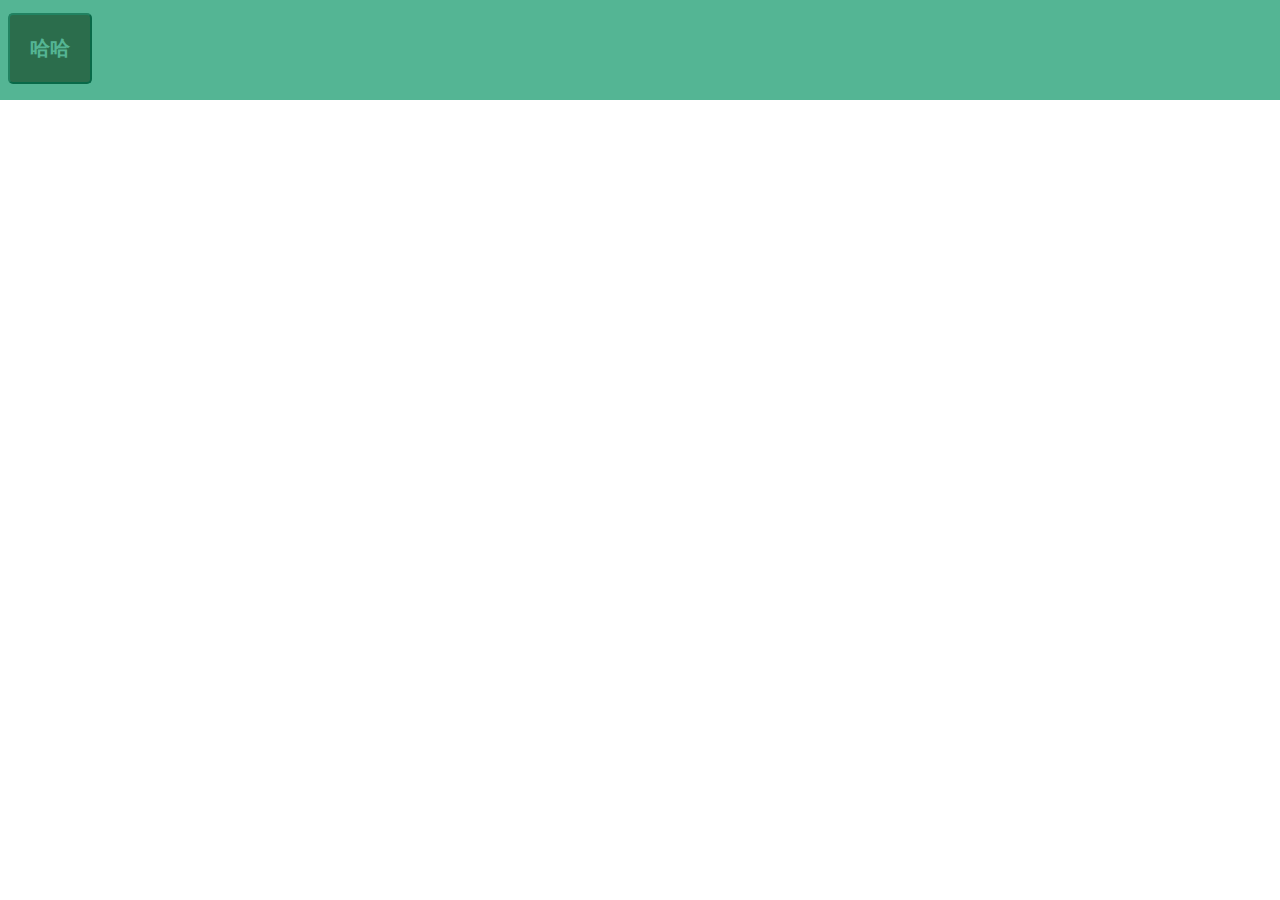
<file: 1.html>
<!DOCTYPE html>
<html>
    <head>
        <link rel="stylesheet" href="1.css" >
        <title>scist2025</title>
    </head>
    <body>
        <div class="top-bar"></div> 
        <pre></pre>   
        <button class="btn"><a href="https://www.canva.com/design/DAGcx2CiFZM/NhZcjkoJMOkvu9TC8tTEFw/edit" target="_blank">哈哈</a></button>
    </body>
</html>
</file>
<file: 1.css>
button{
    color:rgb(255, 255, 255);
    background-color:rgb(117, 15, 15);
    border-radius:5px;
    padding:20px;
    font-size:20px;
    font-weight:bold;
    
}

.btn a{
    color:white;
    text-decoration: none;
}

.btn:hover{
    background-color:rgb(177, 70, 70);
}

.top-bar {
    position:fixed;
    top:0;
    left:0;
    background-color:rgba(12, 149, 103 ,0.7);
    width:100%;
    height:100px;
    margin:0;
}
</file>
